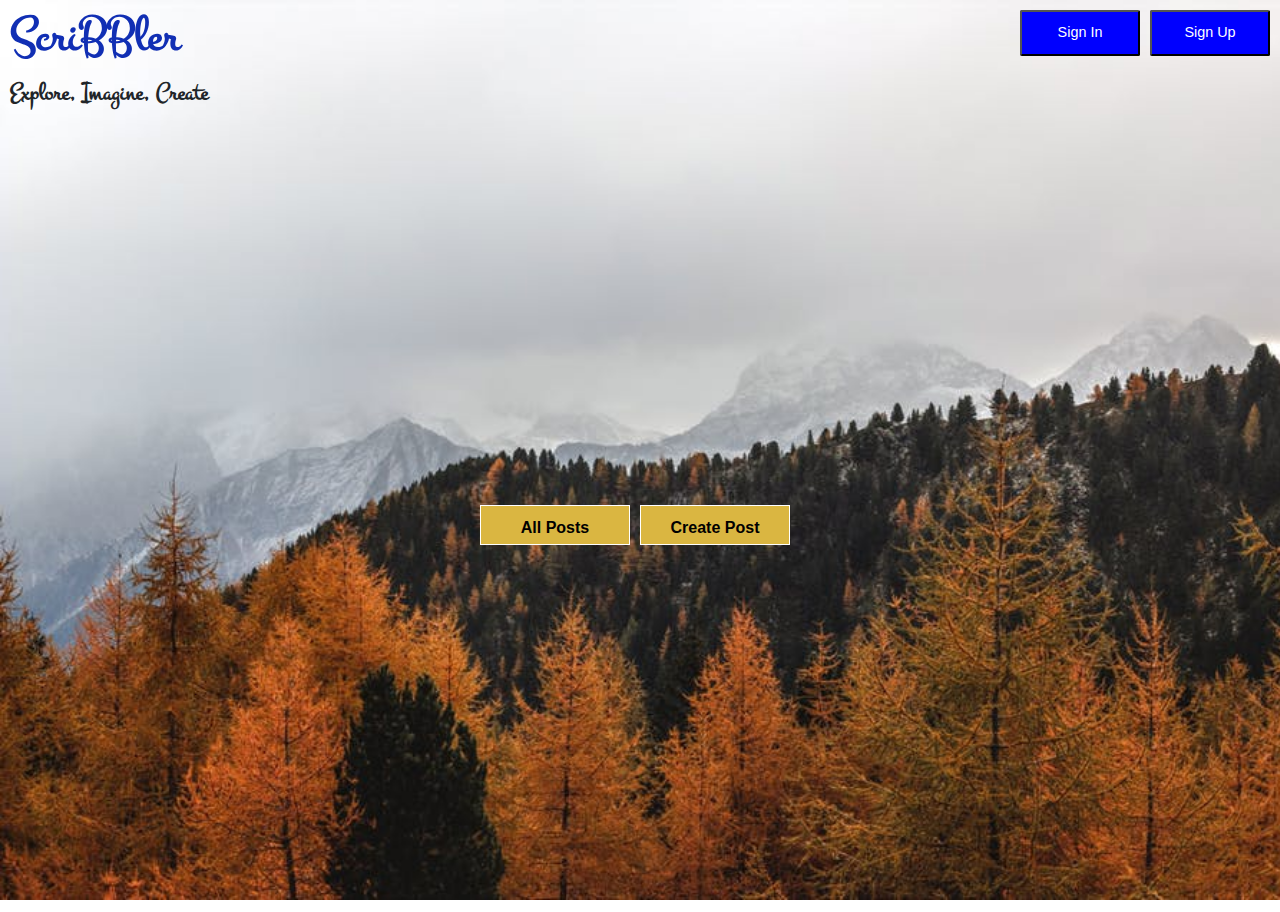
<file: ScribberProject/index.html>
<!DOCTYPE html>
<html>

<head>
    <!-- TODO: Include Font Awesome file here -->
    <!-- TODO: Include Google Fonts file here -->
    <link rel="stylesheet" href="https://maxcdn.bootstrapcdn.com/bootstrap/4.0.0/css/bootstrap.min.css"
        integrity="sha384-Gn5384xqQ1aoWXA+058RXPxPg6fy4IWvTNh0E263XmFcJlSAwiGgFAW/dAiS6JXm" crossorigin="anonymous">

    <link rel="stylesheet" href="./css/index.css">
    <link rel="stylesheet" href="./css/common.css">
    <link href="https://fonts.googleapis.com/css?family=Montez|Roboto|Ubuntu+Mono&display=swap" rel="stylesheet">

    <!-- Bootstrap for modals-->

    <link rel="stylesheet" href="https://stackpath.bootstrapcdn.com/bootstrap/4.1.3/css/bootstrap.min.css" integrity="sha384-MCw98/SFnGE8fJT3GXwEOngsV7Zt27NXFoaoApmYm81iuXoPkFOJwJ8ERdknLPMO" crossorigin="anonymous">
    <script src="https://code.jquery.com/jquery-3.3.1.slim.min.js" integrity="sha384-q8i/X+965DzO0rT7abK41JStQIAqVgRVzpbzo5smXKp4YfRvH+8abtTE1Pi6jizo" crossorigin="anonymous"></script>
    <script src="https://cdnjs.cloudflare.com/ajax/libs/popper.js/1.14.3/umd/popper.min.js" integrity="sha384-ZMP7rVo3mIykV+2+9J3UJ46jBk0WLaUAdn689aCwoqbBJiSnjAK/l8WvCWPIPm49" crossorigin="anonymous"></script>
    <script src="https://stackpath.bootstrapcdn.com/bootstrap/4.1.3/js/bootstrap.min.js" integrity="sha384-ChfqqxuZUCnJSK3+MXmPNIyE6ZbWh2IMqE241rYiqJxyMiZ6OW/JmZQ5stwEULTy"crossorigin="anonymous"></script>

</head>
<style>
.signinupbutton:hover{
		
  border: 1px solid;
  padding: 10px;
  box-shadow: 5px 10px;
  background-color:#0000ff;
  color:lightblue;
  
  
}
    </style>

<body>
    <!-- TODO: Include all your code for the header and home page here -->
    <div class="header">
        <div class="signin">
            <button type="button" class="signinupbutton" data-toggle="modal" data-target="#signupmodal"id="sign-up-button">
                Sign Up
            </button>
            <button type="button" class="signinupbutton" data-toggle="modal" data-target="#signinmodal" id="sign-in-button">
                Sign In
            </button>
        </div> 
        <a id="logo-title" class="logo">ScriBBler</a>
        <p class="sub-heading">Explore, Imagine, Create</p>
    <!--Sign in Modal--> 
    <div class="modal fade" id="signinmodal" tabindex="-1" role="dialog" aria-labelledby="exampleModalLabel" aria-hidden="true">
    <div class="modal-dialog" role="document">
        <div class="modal-content">
            <div class="modal-header">
                <h4 class="modal-title" id="exampleModalLabel" style="color:grey;font-family: 'Roboto', sans-serif;font-size: larger;">Welcome Back !</h4>
                <button type="button" class="close" data-dismiss="modal" aria-label="Close">
                    <span aria-hidden="true">&times;</span>
                </button>
            </div>
            <div class="modal-body">
                <form>
                    <div class="form-group">
                        <label for="exampleInputUsername">Username</label>
                        <input type="text" class="form-control" id="exampleInputUsername" aria-describedby="usernameHelp" placeholder="Enter your username" style="background-color :#DCDCDC ;" required>
                    </div>
                    <div class="form-group">
                        <label for="exampleInputPassword1">Password</label>
                        <input type="password" class="form-control" id="exampleInputPassword1" placeholder="Enter your password" style="background-color :#DCDCDC ;" required>
                    </div>
                    <div class="modal-signin-container">
                        <button type="submit" class="btn btn-success btn-block">Sign In</button>
                    </div>
                    <div class="modal-footer border-top-0 d-flex justify-content-center">
                        Not a member ? <a data-target="#signupmodal" data-dismiss="modal"
                            data-toggle="modal" href="#signup-form"> Sign Up</a>
                    </div>
                </form>
            </div>
        </div>
    </div>
</div>
<!--Sign up modal-->
<div class="modal fade" id="signupmodal" tabindex="-1" role="dialog" aria-labelledby="exampleModalLabel" aria-hidden="true">
            <div class="modal-dialog" role="document">
                <div class="modal-content">
                    <div class="modal-header">
                        <h4 class="modal-title" id="exampleModalLabel" style="color:grey;font-family: 'Roboto', sans-serif;font-size: larger;">Get Started</h4>
                        <button type="button" class="close" data-dismiss="modal" aria-label="Close">
                            <span aria-hidden="true">&times;</span>
                        </button>
                    </div>
                    <div class="modal-body">
                        <form>

                            <div class="form-group">
                                <label for="name">Name</label>
                                <input type="text" class="form-control" id="name" placeholder="Enter your name" style="background-color : 	#DCDCDC ;" required>

                            </div>
                            <div class="form-group">
                                <label for="exampleInputUsername1">Username</label>
                                <input type="text" class="form-control" id="exampleInputUsername1" aria-describedby="emailHelp" placeholder="Enter your username" style="background-color :#DCDCDC ;" required>
                            </div>
                            <div class="form-group">
                                <label for="exampleInputPassword1">Password</label>
                                <input type="password" class="form-control" id="exampleInputPassword1"
                                    placeholder="Enter your password" style="background-color :#DCDCDC ;" required>
                            </div>
                            <div class="form-group">
                                <label for="exampleInputPassword1">Confirm Password</label>
                                <input type="password" class="form-control" id="exampleInputPassword2"
                                    placeholder="Re-enter your Password" style="background-color :#DCDCDC ;" required>
                            </div>

                            <div class="modal-signin-container">
                                <button type="submit" class="btn btn-success btn-block">Sign Up</button>
                            </div>

                        </form>
                    </div>
                </div>
            </div>
        </div>
    </div>

<!--end of modal-->

<div class="myposts">
    <!--Post and create button-->
    <div class="postbg">
        <button type="button" class="allposts" onclick="window.location.href = './html/postslist.html';">
            All Posts
        </button>
        <button type="button" class="allposts" data-toggle="modal" data-target="#createnew" id="create-post-button">
            Create Post
        </button>
    </div>

    <!--Modal for create post-->
    <div class="createpost">
        <div class="modal fade bd-example-modal-lg" tabindex="-1" role="dialog" id="createnew">
            <div class="modal-dialog  modal-lg" role="document">
                <div class="modal-content">
                    <div class="modal-header">
                        <h5 class="modal-title" style="color:grey;font-family: 'Roboto', sans-serif;font-size: larger;">
                            Pen Your Post
                        </h5>
                        <button type="button" class="close" data-dismiss="modal" aria-label="Close">
                            <span aria-hidden="true">&times;</span>
                        </button>
                    </div>
                    <form>
                        <div class="modal-body">
                            <div class="form-group">
                                <label for="title">Title</label>
                                <input type="text" class="form-control" id="title" placeholder="Enter title of your post" style="background-color :	#DCDCDC ;" required>

                            </div>
                            <div class="form-group">
                                <label for="content">Contents</label>
                                <textarea rows="10" cols="50" class="form-control" id="content" placeholder="Enter the contents of your post" style="background-color :	#DCDCDC;" required></textarea>
                            </div>
                        </div>
                        <div class="modal-footer border-top-0 d-flex justify-content-center">
                            <button type="submit" class="btn btn-success" style="width: 100px;">Create</button>
                        </div>
                    </form>
                </div>
            </div>
        </div>
    </div>

    

</div>

</body>

</html>
</file>
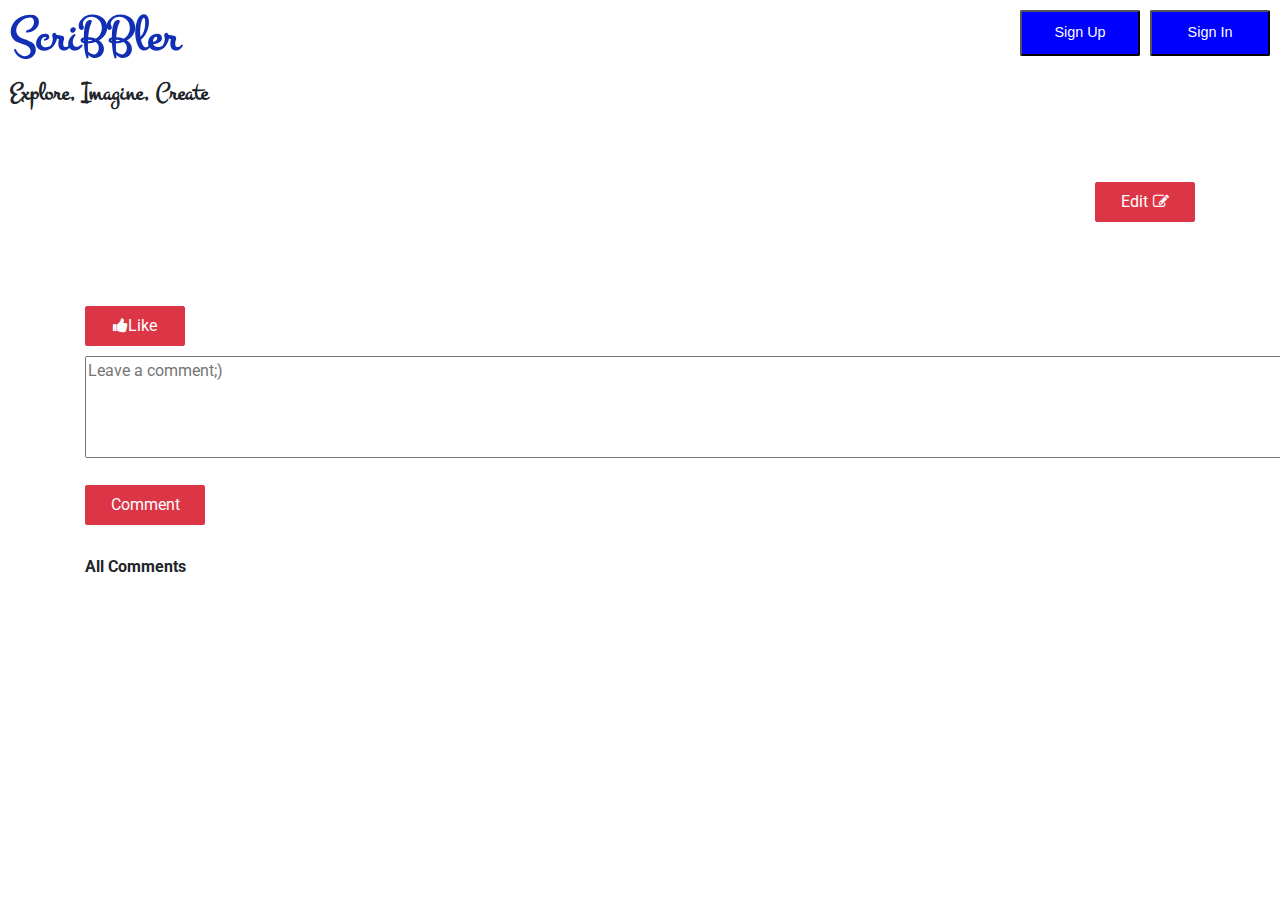
<file: ScribberProject/html/post.html>
<!DOCTYPE html>
<html>

<head>
    <!-- TODO: Include Font Awesome file here -->
    <!-- TODO: Include Google Fonts file here -->
    <link rel="stylesheet" href="https://maxcdn.bootstrapcdn.com/bootstrap/4.0.0/css/bootstrap.min.css"
        integrity="sha384-Gn5384xqQ1aoWXA+058RXPxPg6fy4IWvTNh0E263XmFcJlSAwiGgFAW/dAiS6JXm" crossorigin="anonymous">
    <link href="https://fonts.googleapis.com/css?family=Montez|Roboto|Ubuntu+Mono&display=swap" rel="stylesheet">

    <link rel="stylesheet" href="../css/common.css">
    <link rel="stylesheet" type="text/css" href="../css/post.css" />
    <link rel="stylesheet" href="https://cdnjs.cloudflare.com/ajax/libs/font-awesome/4.7.0/css/font-awesome.min.css">

</head>
<style>
.signinupbutton:hover{
		
  border: 1px solid;
  padding: 10px;
  box-shadow: 5px 10px;
 background-color:#0000ff;
  color:lightblue;
  
  
}
    </style>

<body style=" background-color: white;">
    <div class="header">
        <div class="bg-signin">
            <button type="button" class="signinupbutton" data-toggle="modal" data-target="#exampleModal"
                id="sign-in-button">
                Sign In
            </button>

            <button type="button" class="signinupbutton" data-toggle="modal" data-target="#exampleModalSignUp"
                id="sign-up-button">
                Sign Up
            </button>
        </div>

        <a id="logo-title" class="logo-title">ScriBBler</a>
        <p class="sub-heading">Explore, Imagine, Create</p>
        <!-- Modal -->
        <div class="modal fade" id="exampleModal" tabindex="-1" role="dialog" aria-labelledby="exampleModalLabel"
            aria-hidden="true">
            <div class="modal-dialog" role="document">
                <div class="modal-content">
                    <div class="modal-header">
                        <h4 class="modal-title" id="exampleModalLabel"
                            style="color:grey;font-family: 'Roboto', sans-serif;font-size: larger;">Welcome Back !</h4>
                        <button type="button" class="close" data-dismiss="modal" aria-label="Close">
                            <span aria-hidden="true">&times;</span>
                        </button>
                    </div>
                    <div class="modal-body">
                        <form>
                            <div class="form-group">
                                <label for="exampleInputUsername">Username</label>
                                <input type="text" class="form-control" id="exampleInputUsername"
                                    aria-describedby="usernameHelp" placeholder="Enter your username"
                                    style="background-color :#DCDCDC ;" required>
                            </div>
                            <div class="form-group">
                                <label for="exampleInputPassword1">Password</label>
                                <input type="password" class="form-control" id="exampleInputPassword1"
                                    placeholder="Enter your password" style="background-color :#DCDCDC ;" required>
                            </div>
                            <div class="modal-signin-container">
                                <button type="submit" class="btn btn-success btn-block">Sign In</button>
                            </div>
                            <div class="modal-footer border-top-0 d-flex justify-content-center">
                                Not a member ? <a data-target="#exampleModalSignUp" data-dismiss="modal"
                                    data-toggle="modal" href="#signup-form"> Sign Up</a>
                            </div>
                        </form>
                    </div>
                </div>
            </div>
        </div>
        <!-- Modal -->
        <div class="modal fade" id="exampleModalSignUp" tabindex="-1" role="dialog" aria-labelledby="exampleModalLabel"
            aria-hidden="true">
            <div class="modal-dialog" role="document">
                <div class="modal-content">
                    <div class="modal-header">
                        <h4 class="modal-title" id="exampleModalLabel"
                            style="color:grey;font-family: 'Roboto', sans-serif;font-size: larger;">Get Started</h4>
                        <button type="button" class="close" data-dismiss="modal" aria-label="Close">
                            <span aria-hidden="true">&times;</span>
                        </button>
                    </div>
                    <div class="modal-body">
                        <form>

                            <div class="form-group">
                                <label for="name">Name</label>
                                <input type="text" class="form-control" id="name" placeholder="Enter your name"
                                    style="background-color : 	#DCDCDC ;" required>

                            </div>
                            <div class="form-group">
                                <label for="exampleInputUsername1">Username</label>
                                <input type="text" class="form-control" id="exampleInputUsername1"
                                    aria-describedby="emailHelp" placeholder="Enter your username"
                                    style="background-color :#DCDCDC ;" required>
                            </div>
                            <div class="form-group">
                                <label for="exampleInputPassword1">Password</label>
                                <input type="password" class="form-control" id="exampleInputPassword1"
                                    placeholder="Enter your password" style="background-color :#DCDCDC ;" required>
                            </div>
                            <div class="form-group">
                                <label for="exampleInputPassword1">Confirm Password</label>
                                <input type="password" class="form-control" id="exampleInputPassword2"
                                    placeholder="Re-enter your Password" style="background-color :#DCDCDC ;" required>
                            </div>

                            <div class="modal-signin-container">
                                <button type="submit" class="btn btn-success btn-block">Sign Up</button>
                            </div>

                        </form>
                    </div>
                </div>
            </div>
        </div>
    </div>

    <div class="post container">
        <div class="heading-content" id="edit-heading" contenteditable="true"></div>
        <div class="author">
            <div class="author-name"></div>
            <div>
                <button id="edit-button" type="button" class="btn btn-danger" onclick="onEdit()">Edit<i
                        class="fa fa-edit" style="padding-left: 5px;"></i></button>
            </div>
        </div>


        <div class="post-content" id="edit-contenttext" contenteditable="true">
        </div>

        <button id="like-button" type="button" class="btn btn-danger" onclick="countLikes()"><i
                class="fa fa-thumbs-up"></i><span id="likeButton">Like</span></button>
       

        <textarea id="comment" rows="4" cols="135" placeholder="Leave a comment;)" name="comment"></textarea>
        <div><button id="comment-button" type="button" class="btn btn-danger"
                onclick="addComment(comment)">Comment</button></div>
        <div id="allCommentsHeading">All Comments</div>
        <div class="comment-container">
            <div id="comments">
            </div>
        </div>

    </div>


    <script src="https://code.jquery.com/jquery-3.4.1.slim.min.js"
        integrity="sha384-J6qa4849blE2+poT4WnyKhv5vZF5SrPo0iEjwBvKU7imGFAV0wwj1yYfoRSJoZ+n"
        crossorigin="anonymous"></script>
    <script src="https://cdn.jsdelivr.net/npm/popper.js@1.16.0/dist/umd/popper.min.js"
        integrity="sha384-Q6E9RHvbIyZFJoft+2mJbHaEWldlvI9IOYy5n3zV9zzTtmI3UksdQRVvoxMfooAo"
        crossorigin="anonymous"></script>
    <script src="https://stackpath.bootstrapcdn.com/bootstrap/4.4.1/js/bootstrap.min.js"
        integrity="sha384-wfSDF2E50Y2D1uUdj0O3uMBJnjuUD4Ih7YwaYd1iqfktj0Uod8GCExl3Og8ifwB6"
        crossorigin="anonymous"></script>

    <script src=../js/post.js> </script>
 </body> 
 </html>
</file>
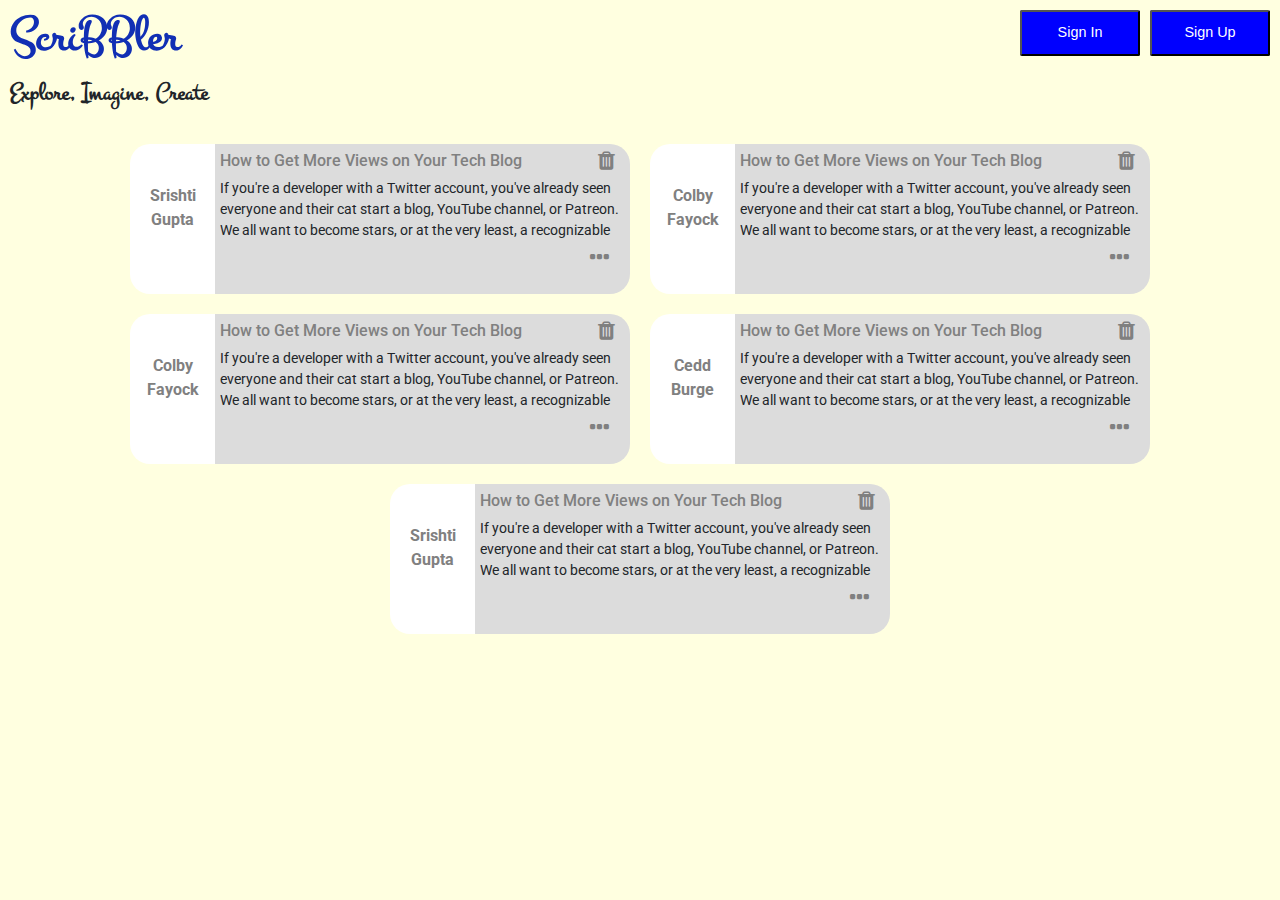
<file: ScribberProject/html/postslist.html>
<!DOCTYPE html>
<html>

<head>
    <!-- TODO: Include Font Awesome file here -->
    <!-- TODO: Include Google Fonts file here -->

    <link rel="stylesheet" href="https://maxcdn.bootstrapcdn.com/bootstrap/4.0.0/css/bootstrap.min.css"
        integrity="sha384-Gn5384xqQ1aoWXA+058RXPxPg6fy4IWvTNh0E263XmFcJlSAwiGgFAW/dAiS6JXm" crossorigin="anonymous">
    
        

        <!-- Bootstrap for modals-->
    
        <link rel="stylesheet" href="https://stackpath.bootstrapcdn.com/bootstrap/4.1.3/css/bootstrap.min.css" integrity="sha384-MCw98/SFnGE8fJT3GXwEOngsV7Zt27NXFoaoApmYm81iuXoPkFOJwJ8ERdknLPMO" crossorigin="anonymous">
        <script src="https://code.jquery.com/jquery-3.3.1.slim.min.js" integrity="sha384-q8i/X+965DzO0rT7abK41JStQIAqVgRVzpbzo5smXKp4YfRvH+8abtTE1Pi6jizo" crossorigin="anonymous"></script>
        <script src="https://cdnjs.cloudflare.com/ajax/libs/popper.js/1.14.3/umd/popper.min.js" integrity="sha384-ZMP7rVo3mIykV+2+9J3UJ46jBk0WLaUAdn689aCwoqbBJiSnjAK/l8WvCWPIPm49" crossorigin="anonymous"></script>
        <script src="https://stackpath.bootstrapcdn.com/bootstrap/4.1.3/js/bootstrap.min.js" integrity="sha384-ChfqqxuZUCnJSK3+MXmPNIyE6ZbWh2IMqE241rYiqJxyMiZ6OW/JmZQ5stwEULTy"crossorigin="anonymous"></script>
      
        <link href="https://fonts.googleapis.com/css?family=Montez|Roboto|Ubuntu+Mono&display=swap" rel="stylesheet">
        <link rel="stylesheet" href="https://maxcdn.bootstrapcdn.com/font-awesome/4.4.0/css/font-awesome.min.css" type="text/css" media="screen" />
       
        <link rel="stylesheet" href="../css/common.css">
        <link rel="stylesheet" type="text/css" href="../css/postlists.css" />
    <style>
        body
        {
            background-color:lightyellow;
        }
        h4
        {
            color:grey;
            font-family: italic;
            font-size: larger;
        }
        input
        {
            background-color :#666 ;
        }
		.signinupbutton:hover{
		
  border: 1px solid;
  padding: 10px;
  box-shadow: 5px 10px;
  background-color:#0000ff;
  color:lightblue;
  
  
}
    </style>

</head>

<body>
    <!-- TODO: Include code for header here -->
    <div class="header">
        <div class="signin">
            <button type="button" class="signinupbutton" data-toggle="modal" data-target="#signupmodal"id="sign-up-button">
                Sign Up
            </button>
            <button type="button" class="signinupbutton" data-toggle="modal" data-target="#signinmodal" id="sign-in-button">
                Sign In
            </button>
        </div> 
        <a id="logo-title" class="logo">ScriBBler</a>
        <p class="sub-heading">Explore, Imagine, Create</p>
    <!--Sign in Modal--> 
    <div class="modal fade" id="signinmodal" tabindex="-1" role="dialog" aria-labelledby="exampleModalLabel" aria-hidden="true">
    <div class="modal-dialog" role="document">
        <div class="modal-content">
            <div class="modal-header">
                <h4 class="modal-title" id="exampleModalLabel">Welcome Back !</h4>
                <button type="button" class="close" data-dismiss="modal" aria-label="Close">
                    <span aria-hidden="true">&times;</span>
                </button>
            </div>
            <div class="modal-body">
                <form>
                    <div class="form-group">
                        <label for="exampleInputUsername">Username</label>
                        <input type="text" class="form-control" id="exampleInputUsername" aria-describedby="usernameHelp" placeholder="Enter your username" required>
                    </div>
                    <div class="form-group">
                        <label for="exampleInputPassword1">Password</label>
                        <input type="password" class="form-control" id="exampleInputPassword1" placeholder="Enter your password" required>
                    </div>
                    <div class="modal-signin-container">
                        <button type="submit" class="btn btn-success btn-block">Sign In</button>
                    </div>
                    <div class="modal-footer border-top-0 d-flex justify-content-center">
                        Not a member ? <a data-target="#signupmodal" data-dismiss="modal"
                            data-toggle="modal" href="#signup-form"> Sign Up</a>
                    </div>
                </form>
            </div>
        </div>
    </div>
</div>
<!--Sign up modal-->
<div class="modal fade" id="signupmodal" tabindex="-1" role="dialog" aria-labelledby="exampleModalLabel" aria-hidden="true">
            <div class="modal-dialog" role="document">
                <div class="modal-content">
                    <div class="modal-header">
                        <h4 class="modal-title" id="exampleModalLabel">Get Started</h4>
                        <button type="button" class="close" data-dismiss="modal" aria-label="Close">
                            <span aria-hidden="true">&times;</span>
                        </button>
                    </div>
                    <div class="modal-body">
                        <form>

                            <div class="form-group">
                                <label for="name">Name</label>
                                <input type="text" class="form-control" id="name" placeholder="Enter your name"  required>

                            </div>
                            <div class="form-group">
                                <label for="exampleInputUsername1">Username</label>
                                <input type="text" class="form-control" id="exampleInputUsername1" aria-describedby="emailHelp" placeholder="Enter your username" style="background-color :#DCDCDC ;" required>
                            </div>
                            <div class="form-group">
                                <label for="exampleInputPassword1">Password</label>
                                <input type="password" class="form-control" id="exampleInputPassword1"
                                    placeholder="Enter your password" required>
                            </div>
                            <div class="form-group">
                                <label for="exampleInputPassword1">Confirm Password</label>
                                <input type="password" class="form-control" id="exampleInputPassword2"
                                    placeholder="Re-enter your Password" required>
                            </div>

                            <div class="modal-signin-container">
                                <button type="submit" class="btn btn-success btn-block">Sign Up</button>
                            </div>

                        </form>
                    </div>
                </div>
            </div>
        </div>
    </div>
<!--end of modal-->

    <!-- ATTENTION: The HTML code for the list of posts has been given to you. You can feel free to add/delete/modify this code. You need to write the proper CSS and JavaScript code corresponding to this page so that the result looks like the screenshots given to you in the Project Statement. -->

    <!-- list of all posts starts here -->
    <div class="container">

        <!-- post 1 starts here -->


        <div class="card-new" id="card1">

            <div class="side-square-wrapper">
                <span class="side-square-wrapper-content" id="author1">Srishti Gupta</span>

            </div>
            <div class="custom-card-body">
                <div>
                    <div class="card-body-heading">
                        <span class="card-body-heading-content" id="heading1">How to Get More Views on Your Tech
                            Blog</span>
                        <span class="trash-button" data-toggle="modal" data-target="#modalConfirmYesNo1">
                            <!-- TODO: Include Font Awesome icon for delete icon here -->
                            <i class="fa fa-trash fa-lg"></i>
                        </span>
                    </div>

                </div>
                <div class="post-text" id="content1">If you're a developer with a Twitter account,
                    you've already seen everyone and their cat start a blog, YouTube channel, or Patreon.
                    We all want to become stars, or at the very least, a recognizable name in the industry</div>

                <!-- TODO: Include Font Awesome icon for horizontal ellipsis icon here -->
                <span class="ellipsis" onclick="openPost(author1,heading1,content1)">

                    <i style="font-size:24px" class="fa">&#xf141;</i>
                </span>

            </div>
            <!--- Delete card modal-->
            <div id="modalConfirmYesNo1" class="modal fade">
                <div class="modal-dialog " style="height: 15px; width:350px;">
                    <div class="modal-content">
                        <div class="modal-header">
                            <h4 id="lblTitleConfirmYesNo" class="modal-title" style="font-size: 15px;">
                                Are you sure you want to delete this post?</h4>

                        </div>

                        <div class="modal-footer">
                            <button id="btnYesConfirm" type="button" class="btn btn-success"
                                style="margin-right: 200px;" data-dismiss="modal"
                                onclick="removeCard('card1')">Yes</button>
                            <button id="btnNoConfirmYesNo" type="button" class="btn btn-danger"
                                data-dismiss="modal">No</button>
                        </div>
                    </div>
                </div>
            </div>

        </div>

        <!-- post 1 ends here -->

        <!-- post 2 starts here -->

        <div class="card-new" id="card2">

            <div class="side-square-wrapper">
                <span class="side-square-wrapper-content" id="author2">Colby Fayock</span>
            </div>
            <div class="custom-card-body">
                <div>
                    <div class="card-body-heading">
                        <span class="card-body-heading-content" id="heading2">How to Get More Views on Your Tech
                            Blog</span>
                        <span class="trash-button" data-toggle="modal" data-target="#modalConfirmYesNo2">
                            <!-- TODO: Include Font Awesome icon for delete icon here -->
                            <i class="fa fa-trash fa-lg"></i>
                        </span>
                    </div>

                </div>
                <div class="post-text" id="content2">If you're a developer with a Twitter account,
                    you've already seen everyone and their cat start a blog, YouTube channel, or Patreon.
                    We all want to become stars, or at the very least, a recognizable name in the industry</div>


                <!-- TODO: Include Font Awesome icon for horizontal ellipsis icon here -->
                <span class="ellipsis" onclick="openPost(author2,heading2,content2)">
                    <i style="font-size:24px" class="fa">&#xf141;</i>
                </span>

            </div>
            <!--- Delete card modal-->
            <div id="modalConfirmYesNo2" class="modal fade">
                <div class="modal-dialog " style="height: 15px; width:350px;">
                    <div class="modal-content">
                        <div class="modal-header">
                            <h4 id="lblTitleConfirmYesNo" class="modal-title" style="font-size: 15px;">
                                Are you sure you want to delete this post?</h4>

                        </div>

                        <div class="modal-footer">
                            <button id="btnYesConfirm" type="button" class="btn btn-success"
                                style="margin-right: 200px;" data-dismiss="modal"
                                onclick="removeCard('card2')">Yes</button>
                            <button id="btnNoConfirmYesNo" type="button" class="btn btn-danger"
                                data-dismiss="modal">No</button>
                        </div>
                    </div>
                </div>
            </div>

        </div>

        <!-- post 2 ends here -->

        <!-- post 3 starts here -->


        <div class="card-new" id="card3">

            <div class="side-square-wrapper">
                <span class="side-square-wrapper-content" id="author3">
                   Colby Fayock
                </span>
            </div>
            <div class="custom-card-body">
                <div>
                    <div class="card-body-heading">
                        <span class="card-body-heading-content" id="heading3">How to Get More Views on Your Tech
                            Blog</span>
                        <span class="trash-button" data-toggle="modal" data-target="#modalConfirmYesNo3">
                            <!-- TODO: Include Font Awesome icon for delete icon here -->
                            <i class="fa fa-trash fa-lg"></i>
                        </span>
                    </div>

                </div>
                <div class="post-text" id="content3">If you're a developer with a Twitter account,
                    you've already seen everyone and their cat start a blog, YouTube channel, or Patreon.
                    We all want to become stars, or at the very least, a recognizable name in the industry.</div>

                <!-- TODO: Include Font Awesome icon for horizontal ellipsis icon here -->
                <span class="ellipsis" onclick="openPost(author3,heading3,content3)">
                    <i style="font-size:24px" class="fa">&#xf141;</i>
                </span>

            </div>
            <!--- Delete card modal-->
            <div id="modalConfirmYesNo3" class="modal fade">
                <div class="modal-dialog " style="height: 15px; width:350px;">
                    <div class="modal-content">
                        <div class="modal-header">
                            <h4 id="lblTitleConfirmYesNo" class="modal-title" style="font-size: 15px;">
                                Are you sure you want to delete this post?</h4>

                        </div>

                        <div class="modal-footer">
                            <button id="btnYesConfirm" type="button" class="btn btn-success"
                                style="margin-right: 200px;" data-dismiss="modal"
                                onclick="removeCard('card3')">Yes</button>
                            <button id="btnNoConfirmYesNo" type="button" class="btn btn-danger"
                                data-dismiss="modal">No</button>
                        </div>
                    </div>
                </div>
            </div>


        </div>

        <!-- post 3 ends here -->
        <!-- post 4 starts here -->


        <div class="card-new" id="card4">

            <div class="side-square-wrapper">
                <span class="side-square-wrapper-content" id="author4">
                    Cedd Burge
                </span>
            </div>
            <div class="custom-card-body">
                <div>
                    <div class="card-body-heading">
                        <span class="card-body-heading-content" id="heading4">How to Get More Views on Your Tech
                            Blog</span>
                        <span class="trash-button" data-toggle="modal" data-target="#modalConfirmYesNo4">
                            <!-- TODO: Include Font Awesome icon for delete icon here -->
                            <i class="fa fa-trash fa-lg"></i>
                        </span>
                    </div>

                </div>
                <div class="post-text" id="content4">If you're a developer with a Twitter account,
                    you've already seen everyone and their cat start a blog, YouTube channel, or Patreon.
                    We all want to become stars, or at the very least, a recognizable name in the industry.</div>

                <!-- TODO: Include Font Awesome icon for horizontal ellipsis icon here -->
                <div class="ellipsis" onclick="openPost(author4,heading4,content4)">
                    <i style="font-size:24px" class="fa">&#xf141;</i>
                </div>

            </div>
            <!--- Delete card modal-->
            <div id="modalConfirmYesNo4" class="modal fade">
                <div class="modal-dialog " style="height: 15px; width:350px;">
                    <div class="modal-content">
                        <div class="modal-header">
                            <h4 id="lblTitleConfirmYesNo" class="modal-title" style="font-size: 15px;">Are you sure you
                                want to delete this post?</h4>


                        </div>

                        <div class="modal-footer">
                            <button id="btnYesConfirm" type="button" class="btn btn-success"
                                style="margin-right: 200px;" data-dismiss="modal"
                                onclick="removeCard('card4')">Yes</button>
                            <button id="btnNoConfirmYesNo" type="button" class="btn btn-danger"
                                data-dismiss="modal">No</button>
                        </div>
                    </div>
                </div>
            </div>

        </div>

        <!-- post 4 ends here -->
        <!-- post 5 starts here -->


        <div class="card-new" id="card5">

            <div class="side-square-wrapper">
                <span class="side-square-wrapper-content" id="author5">
                    Srishti Gupta
                </span>
            </div>
            <div class="custom-card-body">
                <div>
                    <div class="card-body-heading">
                        <span class="card-body-heading-content" id="heading5">How to Get More Views on Your Tech
                            Blog</span>
                        <span class="trash-button" data-toggle="modal" data-target="#modalConfirmYesNo5">
                            <!-- TODO: Include Font Awesome icon for delete icon here -->
                            <i class="fa fa-trash fa-lg"></i>
                        </span>
                    </div>

                </div>
                <div class="post-text" id="content5">If you're a developer with a Twitter account,
                    you've already seen everyone and their cat start a blog, YouTube channel, or Patreon.
                    We all want to become stars, or at the very least, a recognizable name in the industr
                    named xyz.</div>

                <!-- TODO: Include Font Awesome icon for horizontal ellipsis icon here -->
                <span class="ellipsis" onclick="openPost(author5,heading5,content5)">
                    <i style="font-size:24px" class="fa">&#xf141;</i>
                </span>

            </div>
            <!--- Delete card modal-->
            <div id="modalConfirmYesNo5" class="modal fade">
                <div class="modal-dialog " style="height: 15px; width:350px;">
                    <div class="modal-content">
                        <div class="modal-header">
                            <h4 id="lblTitleConfirmYesNo" class="modal-title" style="font-size: 15px;">Are you sure you
                                want to delete this post?</h4>


                        </div>

                        <div class="modal-footer">
                            <button id="btnYesConfirm" type="button" class="btn btn-success"
                                style="margin-right: 200px;" data-dismiss="modal"
                                onclick="removeCard('card5')">Yes</button>
                            <button id="btnNoConfirmYesNo" type="button" class="btn btn-danger"
                                data-dismiss="modal">No</button>
                        </div>
                    </div>
                </div>
            </div>


        </div>

        <!-- post 5 ends here -->





    </div>
    <!-- list of all posts ends here -->
    <script src="https://code.jquery.com/jquery-3.4.1.slim.min.js"
        integrity="sha384-J6qa4849blE2+poT4WnyKhv5vZF5SrPo0iEjwBvKU7imGFAV0wwj1yYfoRSJoZ+n"
        crossorigin="anonymous"></script>
    <script src="https://cdn.jsdelivr.net/npm/popper.js@1.16.0/dist/umd/popper.min.js"
        integrity="sha384-Q6E9RHvbIyZFJoft+2mJbHaEWldlvI9IOYy5n3zV9zzTtmI3UksdQRVvoxMfooAo"
        crossorigin="anonymous"></script>
    <script src="https://stackpath.bootstrapcdn.com/bootstrap/4.4.1/js/bootstrap.min.js"
        integrity="sha384-wfSDF2E50Y2D1uUdj0O3uMBJnjuUD4Ih7YwaYd1iqfktj0Uod8GCExl3Og8ifwB6"
        crossorigin="anonymous"></script>

        <script src="../js/postslist.js"></script>
</body>

</html>
</file>
<file: ScribberProject/css/index.css>
body 
{
    background-image: url("../images/background.jpg");
    background-repeat: no-repeat;
    background-attachment: fixed;
    background-size: cover;   
}
.postbg
{
    display: flex;
    height: 87vh;
    justify-content: center;
    align-items: center;
}
.allposts
{
    height: 40px;
    width: 150px;
    padding: 10px;
    outline: none;
    cursor: pointer;
    font-weight: bold;
    font-size: 100%;
    background: #DAB641;
    color:black;
    float: center;                  
    margin: 10px 10px 0px 0px;
    font-family: Arial, Helvetica, sans-serif;
    border: 1px solid white;
    box-shadow: whitesmoke;
}
</file>
<file: ScribberProject/css/common.css>
#logo-title
{
    font-family: 'Montez', cursive;
    font-size: 50px;
    color: #112fb4;
    margin: auto;
    font-weight: bold;
    text-decoration: none;
    margin: 10px 10px 0px 10px;    
}
.sub-heading
 {
    font-family: 'Montez', cursive;
    font-weight: bold;
    margin-left: 10px;
    font-size: 25px;
  }

  .modal-signin-container
  {
    border: 10px solid white;
  } 
.signinupbutton
{
    width: 120px;
    padding: 10px;
    border-radius: 2px;
    cursor: pointer;

    font-weight: 500;
    font-size: 90%;
    background: #0000ff;
    color: #fff;
    float: right;                  
    margin: 10px 10px 0px 0px;
    font-family: Arial, Helvetica, sans-serif;
   }
</file>
<file: ScribberProject/css/post.css>
body{
    position : relative;
     bottom:0;
}

.heading-content{
   text-align: center;
   font-size: 25px;
   font-weight: bolder;
}

.author{
    display: flex;
    flex-direction: row;
    margin-top: 10px;
}

.author-name{
    font-family: 'Montez', cursive;
   font-weight: 600;
   font-size: 30px;
   width: 50%;
}

#comments{
    background-color: lightgrey;
    width: 100%;
    margin: 10px;
    padding: 10px;
}

.comment{
    background-color: white;
    margin: 10px;
    padding: 10px;
}

#edit-button{
    margin-left: 500px;
    float: right;
    height: 40px;
    width: 100px;
    padding: 5px;
    border-radius: 2px;
}

.post-content{
    word-wrap: break-word;
    margin-top: 20px;
}

#like-button{
    margin-top: 20px;
    margin-bottom: 10px;
    height: 40px;
    width: 100px;
    padding: 5px;
    border-radius: 2px;
}

#comment-button{
    margin-top: 20px;
    margin-bottom: 20px;
    height: 40px;
    width: 120px;
    padding: 5px;
    border-radius: 2px;
}

#showCount{
    margin-bottom: 30px;

}

#allCommentsHeading{
    font-weight: bolder;
    padding-top: 10px;
}

.comment-container{
    min-height: 0px;
    overflow: hidden;
}
</file>
<file: ScribberProject/css/postlists.css>
.container{
    padding-top: 5px;
    display: flex;
    flex-wrap: wrap;
    justify-content: center;
}

.card-new{
    border-radius: 25px;
    height: 150px;
    display: flex;
    flex-direction: row;
    border-radius: 30px;
    margin: 10px;
    width: 500px;
    transition: box-shadow .3s;
  
}

.card-new:hover {
    box-shadow: 0 0  5px 5px rgba(33,33,33,.2); 
  }

.side-square-wrapper{
    height: 150px;
    width: 17%;
    text-align: center;
    background-color: white;
    padding: 40px 4px;
    font-size: 16px;
    font-weight: bold;
    color:gray;
    border-top-left-radius: 20px;
    border-bottom-left-radius: 20px;
}

.custom-card-body{
    height: 150px; 
    background-color: #DCDCDC;
    width: 83%;
    padding: 5px;
    font-size: 14px;
    border-top-right-radius: 20px;
    border-bottom-right-radius: 20px; 
}

.card-body-heading{
   color:gray;
   font-size: 16px;
   font-weight: 500;
   display: flex;
   flex-direction: row;
   justify-content: space-between;
   padding-bottom: 5px;
   
}

.post-text{
    overflow: hidden; 
    white-space: normal; 

    height: 4.8em;  
    text-overflow: -o-ellipsis-lastline; 
}

.trash-button{
    float: right;
    padding-right: 10px;
    size: 10px;
    cursor: pointer;
}

.ellipsis{
   margin-left: 370px;
   color: grey;
    cursor: pointer;
    padding-right: 120px;
    margin-bottom: 4px; 
 
  
}
</file>
